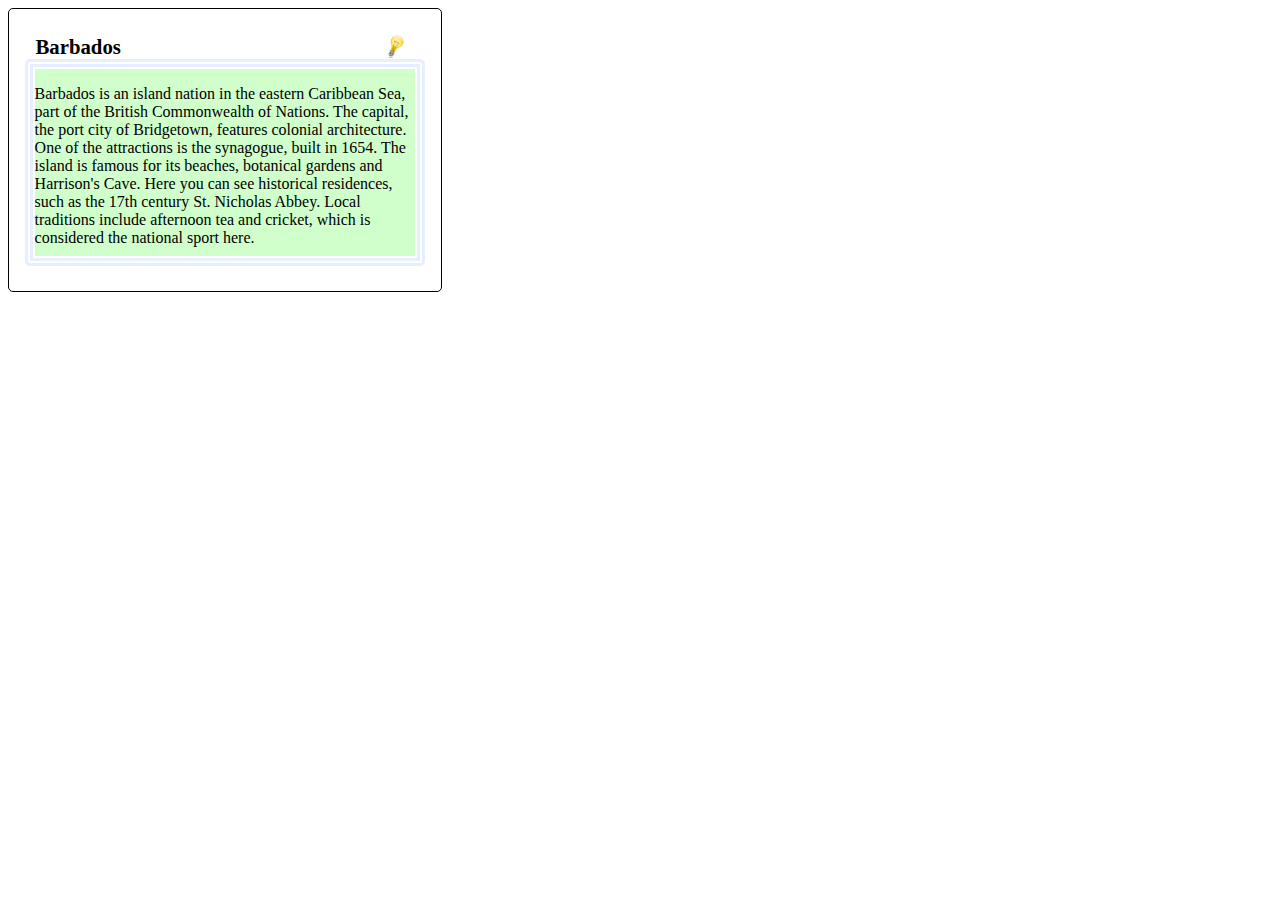
<file: form/index.html>
<!DOCTYPE html>
<html>

<head>
    <title>Text</title>
    <link rel="stylesheet" type="text/css" href="style.css">

<body>
    <div class="first-div">
        <h1>Barbados</h1>
        <div class="last-div">
            <p>Barbados is an island nation in the eastern Caribbean Sea, part of the British Commonwealth of Nations. The capital, the port city of Bridgetown, features colonial architecture. One of the attractions is the synagogue, built in 1654. The island is famous for its beaches, botanical gardens and Harrison's Cave. Here you can see historical residences, such as the 17th century St. Nicholas Abbey. Local traditions include afternoon tea and cricket, which is considered the national sport here.</p>
        </div>
    </div>
</body>
</head>

</html>
</file>
<file: form/style.css>
.first-div {
    width: 400px;
    height: 250px;
    border: solid 1.2px black;
    border-radius: 5px;
    background-color: white;
    padding: 1em;
}

h1 {
    font-size: 1.3em;
    background-image: url("bulb.png");
    background-repeat: no-repeat;
    background-position: right 0.5em top 0;
    background-size: contain;
    padding: .1.1em;
    margin: .5em .5em 0 .5em;
}

.last-div {
    height: 75%;
    overflow: auto;
    padding: 0.5em 3.5em 0.5em 0.5em;
    background-color: rgb(208, 255, 204);
    border-radius: 5px;
    border: double .5em rgba(0, 102, 255, .1);
    padding: 0.1em;
    background-clip: content-box;
}
</file>
